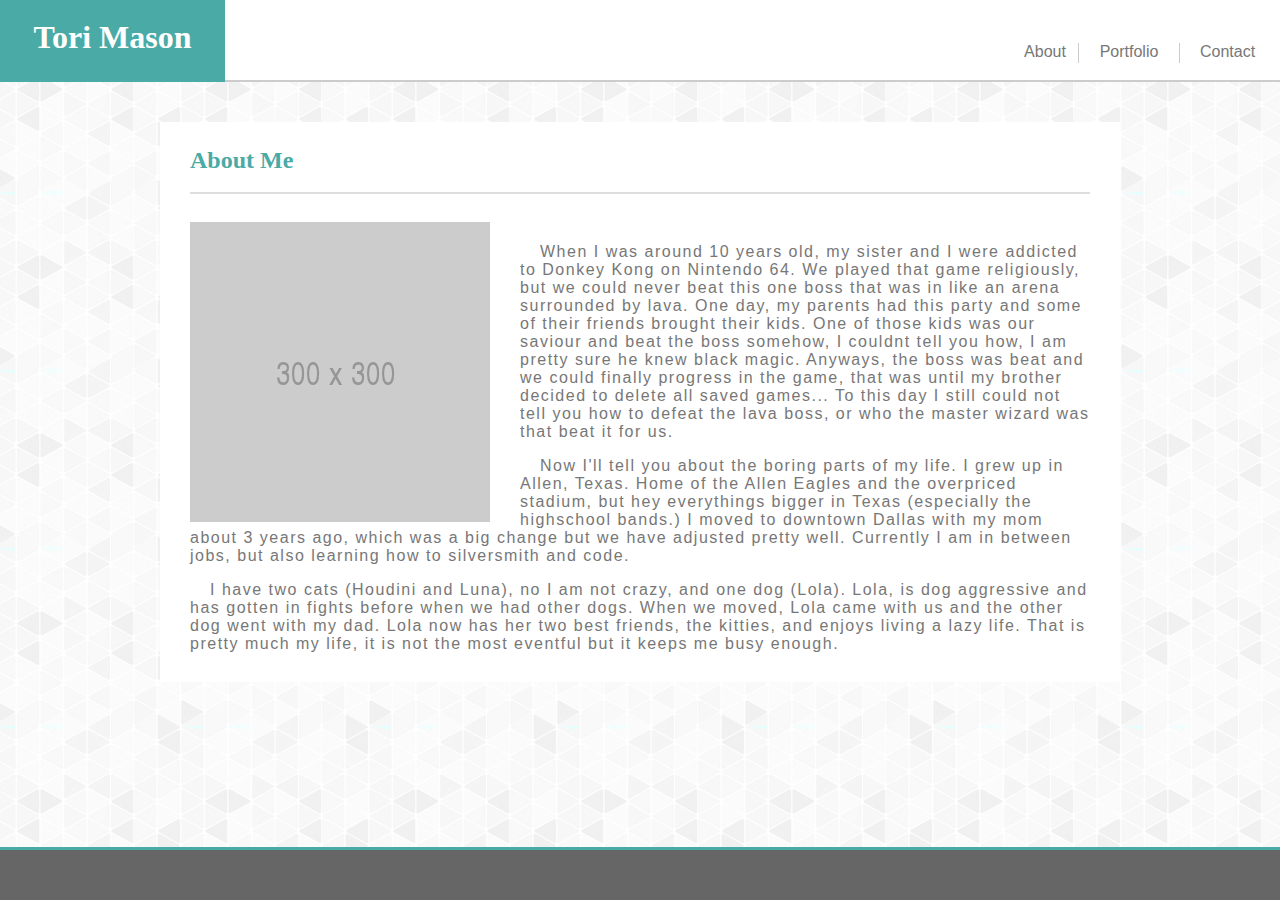
<file: index.html>
<!DOCTYPEhtml>

<html>

<head>
    <meta name="viewport" content="width=device-width, initial-scale=1.0">
    <link rel="resetsheet" type="text/css"href="assets/css/reset.css">
    <link rel="stylesheet" type="text/css" href="assets/css/style.css">
</head>

<body>

<div id="wrapper">

    <div class="headerContainer">
        <header class="TopBar"></header>
        
        <h1>Tori Mason</h1>  

        <div class = "linkButtons">
            <a href="contact.html" id="ContactButton">Contact</a>

            <a href="portfolio.html"id="PortfolioButton">Portfolio</a>

            <a href="index.html" id="AboutButton">About</a>
        </div>

    </div>

        <div id="ContentIndex">
        
                      

            

            <h2>About Me</h2>

            <div class="AboutMeContent">
                <img id="profilePic" alt="Profile Picture" src="./assets/images/300x300.png"/>

                <p id="p1">When I was around 10 years old, my sister and I were addicted to Donkey Kong on Nintendo 64. We played that game religiously, but we could never beat this one boss that was in like an arena surrounded by lava. One day, my parents had this party and some of their friends brought their kids. One of those kids was our saviour and beat the boss somehow, I couldnt tell you how, I am pretty sure he knew black magic. Anyways, the boss was beat and we could finally progress in the game, that was until my brother decided to delete all saved games... To this day I still could not tell you how to defeat the lava boss, or who the master wizard was that beat it for us. </p>

                <p id="p2">Now I'll tell you about the boring parts of my life. I grew up in Allen, Texas. Home of the Allen Eagles and the overpriced stadium, but hey everythings bigger in Texas (especially the highschool bands.) I moved to downtown Dallas with my mom about 3 years ago, which was a big change but we have adjusted pretty well. Currently I am in between jobs, but also learning how to silversmith and code.</p>

                <p id="p3">I have two cats (Houdini and Luna), no I am not crazy, and one dog (Lola). Lola, is dog aggressive and has gotten in fights before when we had other dogs. When we moved, Lola came with us and the other dog went with my dad. Lola now has her two best friends, the kitties, and enjoys living a lazy life. That is pretty much my life, it is not the most eventful but it keeps me busy enough.</p>
            </div>
        </div>

    </div>

     <footer class="footer"></footer>

</body>

</html>
</file>
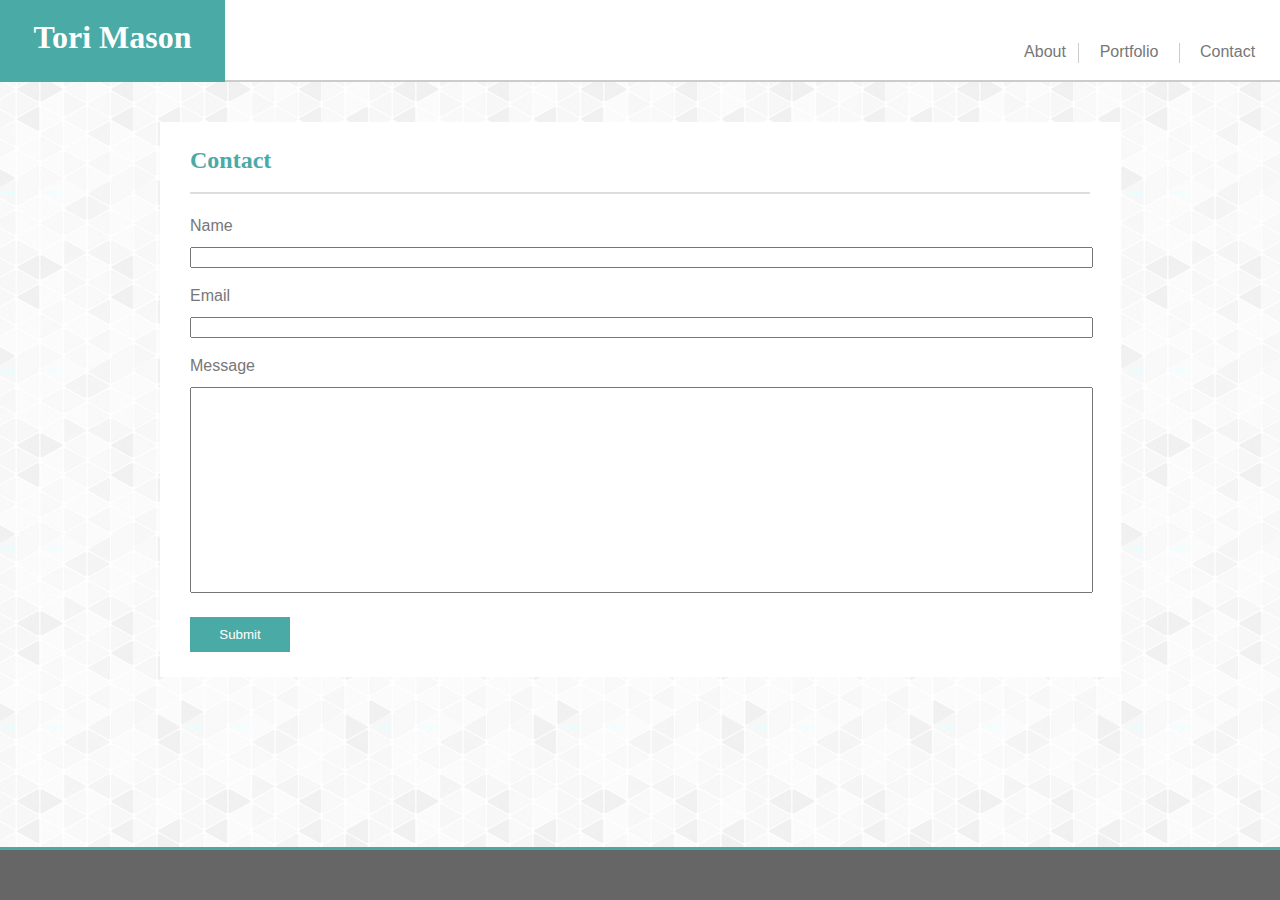
<file: contact.html>
<!DOCTYPEhtml>

<html>

<head>
    <meta name="viewport" content="width=device-width, initial-scale=1.0">
    <link rel="resetsheet" type="text/css"href="assets/css/reset.css">
    <link rel="stylesheet" type="text/css" href="assets/css/style.css">
</head>

<body>

        <div class="headerContainer">
                <header class="TopBar"></header>
                
                <h1>Tori Mason</h1>

                <div class = "linkButtons">
                        <a href="contact.html" id="ContactButton">Contact</a>
            
                        <a href="portfolio.html"id="PortfolioButton">Portfolio</a>
            
                        <a href="index.html" id="AboutButton">About</a>
                    </div>
            </div>

    <div id=ContactContainer>

        

         <h2>Contact</h2>

            <div class="ContactContent">
            <form id="nameForm2">
                Name <br>
                <input id="nameForm" type="text" name="name">
            </form>

            <form id="emailForm2">
                Email <br>
                <input id="emailForm"type="text" name="email">
            </form>

            <form id="messageForm2">
                Message <br>
                <input id="messageForm" type="text" name="message">
            </form>

            <form >
                <input id="submitButton" type="submit">
            </form>
        </div>
    </div>

<footer class="footer"></footer>

</body>

</html>
</file>
<file: assets/css/style.css>
html {
    position: relative;
    min-height: 100%;
    margin: 0px;
}
body {
    background-image:url(../images/Background.png);
    margin: 0px;
    margin-bottom: 90px;
   
}

h1 {
    position: absolute;
    background-color: #4aaaa5;
    color: #ffffff;
    height: 43px;
    width: 225px;
    text-align: center;
    padding-top: 20px;
    padding-bottom: 20px;
    top:-22px;
    font-family: 'Georgia', Times, Times New Roman, serif; 
}

h2 {
    position: absolute;
    color: #4aaaa5;
    width:900px;
    top: 0px;
    left: 30px;
    margin:auto;
    height: 30px;
    padding-top:25px;
    padding-bottom: 15px;
    border-bottom-style: solid;
    border-bottom-width: 2px;
    border-bottom-color: #dddddd;
    font-family: 'Georgia', Times, Times New Roman, serif; 
}

.TopBar {
   position:relative;
    background-color: #ffffff;
    width: 100%;
    top: 0%;
    height: 40px;
    padding-top: 20px;
    padding-bottom: 20px;
   border-bottom-style: solid;
   border-bottom-width: 2px;
   border-bottom-color: #cccccc;
   margin: 0px;
   margin-bottom: 40px;
}

.headerFont{
font-family: 'Georgia', Times, Times New Roman, serif; 
}

.linkButtons {
    position:absolute;
    top:23px;
    right:10px;
}
#PortfolioButton {
    text-align: center;
    position: absolute;
    padding-left: 20px; 
    padding-right: 20px;
    color: #777777;
    top: 20px;
    right:90px;
    width:60px;
    border-left-style: solid;
    border-left-color: #cccccc;
    border-left-width: 1px;
    border-right-style: solid;
    border-right-width: 1px;
    border-right-color: #cccccc;
    height: 20px;
    text-decoration: none;
    font-family: 'Arial', 'Helvetica Neue', Helvetica, sans-serif;
}

#ContactButton {
    position: absolute;
    color: #777777;
    width: 50px;
    right: 0px;
    padding: 20px;
    font-family: 'Arial', 'Helvetica Neue', Helvetica, sans-serif;
    text-decoration: none;

}

#AboutButton {
    position: absolute; 
    color: #777777;
    right: 180px;
    padding: 20px;
    font-family: 'Arial', 'Helvetica Neue', Helvetica, sans-serif;
    text-decoration: none;
    width: 50px;
    text-align: center;
}

.footer{
    position: absolute;
    bottom: 0;
    width: 100%;
    background-color: #666666;
    height: 50px;
    border-top-style: solid;
    border-top-width: 3px;
    border-top-color: #4aaaa5;
}

#ContentIndex {
    position: relative;
    background-color: #ffffff;
    width: 960px;
    margin-left: auto;
    margin-right: auto;
    height: 560px;
    font-family: 'Arial', 'Helvetica Neue', Helvetica, sans-serif;
    color: #777777;
}

.AboutMeContent {
    position: absolute;
    top: 70px;
    padding: 30px;
}

#profilePic {
    float:left;
    padding-right: 30px;
}

#p1 {
    padding-top: 5px;
    letter-spacing: 1.5px;
}

#p2{
    letter-spacing: 1.5px;
}

#p3{
    letter-spacing: 1.5px;
}

#ContentPortfolio {
    position:relative;
    background-color: #ffffff;
    width: 960px;
    margin-left: auto;
    margin-right: auto;
    height: 960px;
    font-family: 'Arial', 'Helvetica Neue', Helvetica, sans-serif;
    color: #777777;
}

.HangmanContent {
    padding: 30px;
    position: absolute;
    top: 70px;
}

#HangmanText {
   position: absolute;
    padding: 15px;
    top: 200px;
    width: 245px;
    background-color: #4aaaa5;
    text-align: center;
    color: #ffffff;
}

.RPGContent {
    position: absolute;
    padding: 30px;
    left: 353px;
    top: 70px;
}
#rpgGameText {
    position: absolute;
    width: 245px;
    background-color: #4aaaa5;
    text-align: center;
    color: #ffffff;
    padding: 15px;
    position: absolute;
    top: 200px;
}

.TriviaGameContent{
    position: absolute;
    padding: 30px;
    top: 355px;
}

#TriviaGameText {
    width: 245px;
    background-color: #4aaaa5;
    text-align: center;
    color: #ffffff;
    padding: 15px;
    position: absolute;
    top: 200px;
}

.RIWContent{
    position:absolute;
    padding: 30px;
    top: 355px;
    left: 353px;
}

#RIWText {
    width: 245px;
    background-color: #4aaaa5;
    text-align: center;
    color: #ffffff;
    padding: 15px;
    position: absolute;
    top: 200px;
    
}

.RPSContent {
    position:absolute;
    padding: 30px;
    top: 640px;
    
}

#RPSText {
    width: 245px;
    background-color: #4aaaa5;
    text-align: center;
    color: #ffffff;
    padding: 15px;
    position: absolute;
    top: 200px;
    
}

#ContactContainer {
    position:relative;
    background-color: #ffffff;
    width: 960px;
    margin-left: auto;
    margin-right: auto;
    height: 555px;
    font-family: 'Arial', 'Helvetica Neue', Helvetica, sans-serif;
    color: #777777;
}

.ContactContent{
    position: absolute;
    top: 40px;
}
#nameForm {
    width:895px;
    position:absolute;
    top: 30px;
}

#nameForm2{
    position:absolute;
    left: 30px;
    top:55px;
}

#emailForm {
    width:895px;
    position:absolute;
    top: 30px;
}

#emailForm2{
    position:absolute;
    left: 30px;
    top:125px;
}

#messageForm {
    width:895px;
    position:absolute;
    top: 30px;
    height: 200px;
}

#messageForm2{
    position:absolute;
    left: 30px;
    top:195px;
    
}

#submitButton{
    color:white;
    background-color: #4aaaa5;
    border: none;
    text-decoration: none;
    padding: 10px;
    width: 100px;
    position:absolute;
    top: 455px;
    left: 30px;
    font-family: 'Arial', 'Helvetica Neue', Helvetica, sans-serif;
}

p {
    text-indent: 20px;
}


@media only screen and (max-width: 768px ) {
    #ContentIndex {
        width: 688px;
        height: 740px;
    }

    h2 {
        width: 628px;
    }
    
    #ContactContainer {
        width: 688px;
    }

    #emailForm{
        width: 628px;
    }

    #nameForm {
        width: 628px;
    }

    #messageForm {
        width: 628px;
    }

    #ContentPortfolio {
        width: 688px;
    }

}

@media only screen and (max-width: 640px) {
    h1 {
        width: 100%;
        
    }

    .TopBar {
         top: 85px;
         height: 50px;
         margin-bottom: 110px;
         padding-top: 0px;
         padding-bottom: 0px;
        }

    .linkButtons {
        right: 0px;
        left: 0px;
        margin-left: auto;
        margin-right: auto;
        top: 80px;
        width:260px;
    }

    #ContentIndex {
        width: 560px;
        height: 1130px;
    }
      
    h2 {
        width: 500px;
    }

    #profilePic {
        width: 440px;
        padding-left: 30px;
        padding-bottom: 30px;
    }

    #ContactContainer {
        width: 560px;
    }

    #emailForm{
        width: 500px;
    }

    #nameForm {
        width: 500px;
    }

    #messageForm {
        width: 500px;
    }
    
    #ContentPortfolio {
        width: 560px;
        height: 1500px;
    }

    .HangmanContent {
        left: 112px;

    }

    .RPGContent{
        top: 355px;
        left: 112px;
    }

    .TriviaGameContent {
        top: 640px;
        left:
        112px;
    }

    .RIWContent {
        top: 925px;
        left:112px;
    }

    .RPSContent {
        top:1210px;
        left: 112px;
    }
}
</file>
